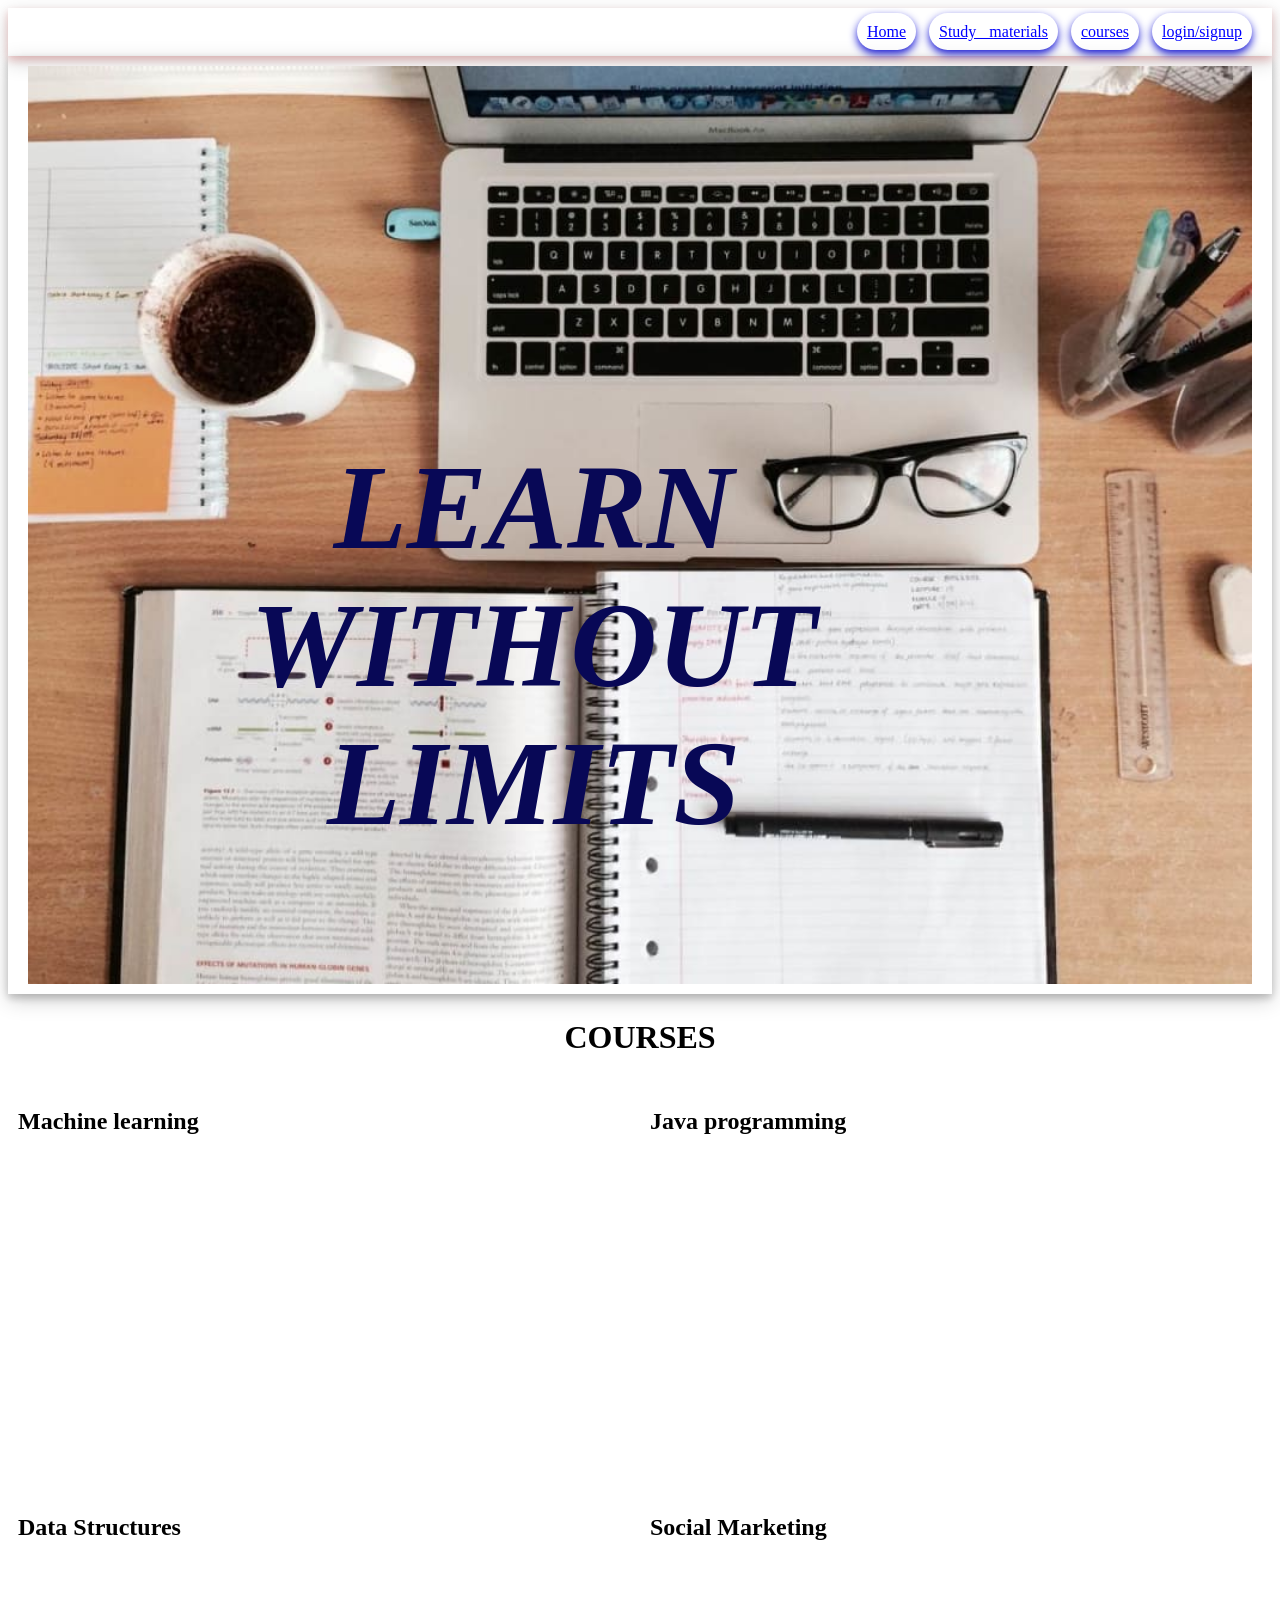
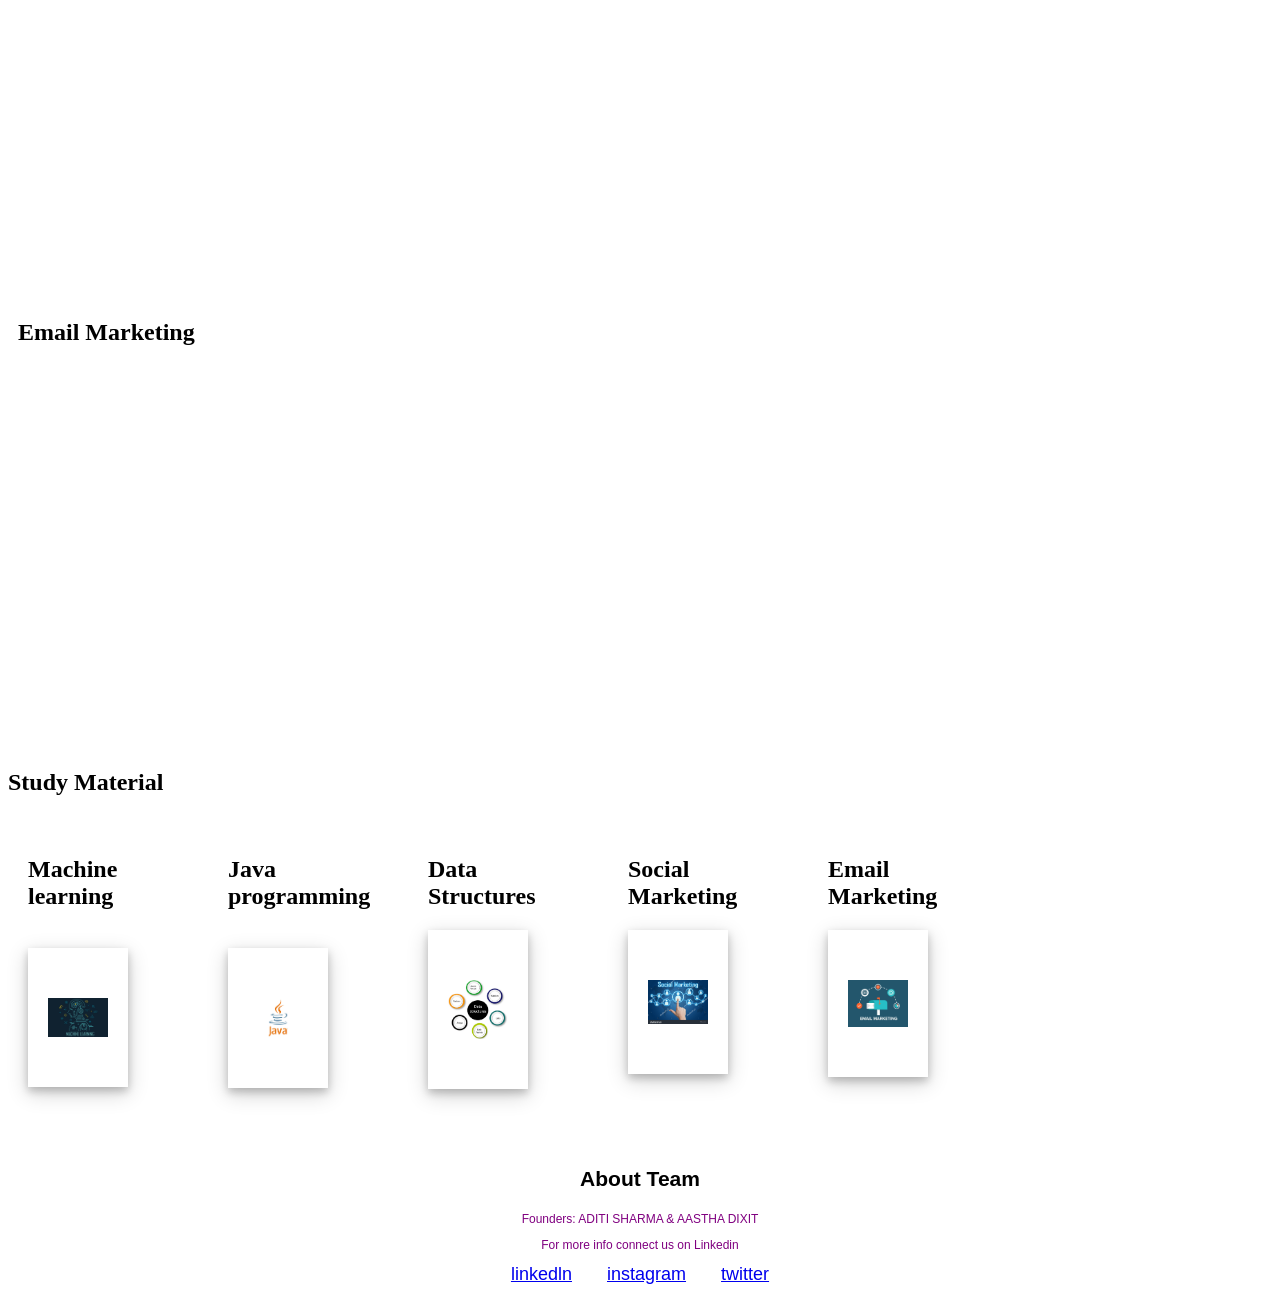
<file: index.html>
<!DOCTYPE html>
<html lang="en">
<head>
    <meta charset="UTF-8">
    <meta http-equiv="X-UA-Compatible" content="IE=edge">
    <meta name="viewport" content="width=device-width, initial-scale=1.0">
    <title>Digitally Destroyed</title>
    <link rel="stylesheet"href="first.css">
    <link
    rel="stylesheet"
    href="https://cdnjs.cloudflare.com/ajax/libs/animate.css/4.1.1/animate.min.css"
  />
</head>
<body>
    <nav>
        
        <a class="first" href="#">Home</a>
        <!-- <a href="#">Students Reviews</a> -->
        <a class="first" href="#">Study materials</a>
        <a class="first" href="courses.html">courses</a>
        <a class="first" href="signup.html">login/signup</a>
    </nav> 
    <!-- <img class="animate__animated animate__bounce" src="front.jpg"  animate-duration: 5s; > -->
<div class="container">
  <img class="animate__animated animate__bounce" src="front.jpg"  animate-duration: 5s; >
    <!-- <img src="front.jpg"  width="1000" height="400"> -->
    <div class="center"><h1>LEARN WITHOUT LIMITS</h1>
      <!-- <P>Start, switch, or advance your career with more than 5,200 courses, Professional Certificates, and degrees from world-class universities and companies. -->

      <!-- </P> -->
    </div>
    <!-- <h1>Digitally Destroyed</h1> -->
  <div>
    <!-- <header> -->
        <!-- <h1>Digitally Destroyed</h1> -->
    <!-- </header> -->

    <!-- <nav> -->
        
        <!-- <a href="#">Home</a> -->
        <!-- <a href="#">Students Reviews</a> -->
        <!-- <a href="#">Study materials</a> -->
        <!-- <a href="#">courses</a> -->
        <!-- <a href="#">login/signup</a> -->
    <!-- </nav>  -->
    <main>
        <h1 class="animate__animated animate__bounce" animate-duration: 5s;>COURSES</h1>
        <div class="row">
            <!-- <div class="row"> -->
                <div class="column1" >
                  <h2>Machine learning</h2>
                  <iframe  class="vedioes" width="560" height="315" src="https://www.youtube.com/embed/i_LwzRVP7bg" title="YouTube video player" frameborder="0" allow="accelerometer; autoplay; clipboard-write; encrypted-media; gyroscope; picture-in-picture" allowfullscreen></iframe>
                  <!-- <p>Some text..</p> -->
                </div>
                <div class="column1" >
                    <h2>Java programming</h2>
                    <iframe class="vedioes"  width="560" height="315" src="https://www.youtube.com/embed/A74TOX803D0" title="YouTube video player" frameborder="0" allow="accelerometer; autoplay; clipboard-write; encrypted-media; gyroscope; picture-in-picture" allowfullscreen></iframe>
                    <!-- <a class="one" href="JAVA PROGRAMMING.pdf" target="blank" ><img src="JAVAIMAGE.png"width="200"></a> -->
                    <!-- <p>Some text..</p> -->
                  </div>
        <!-- <div class="wrapper"> -->
            <!-- <h2>courses</h2> -->
            <!-- <h3><b>For Technical knowledge Purpose</b></h3> -->
            <!-- <ul> -->
            <!-- <div class="home1"> -->
            <!-- <li>MACHINE lEARNING</li> -->
            <div class="column1" >
                <h2>Data Structures</h2>
                <iframe class="vedioes" width="560" height="315" src="https://www.youtube.com/embed/8hly31xKli0" title="YouTube video player" frameborder="0" allow="accelerometer; autoplay; clipboard-write; encrypted-media; gyroscope; picture-in-picture" allowfullscreen></iframe>
                <!-- <a  class="one"href="DATA STRUCTURE.pdf" target="blank" ><img src="DS.webp"width="200"></a> -->
                <!-- <p>Some text..</p> -->
              </div>
              <div class="column1" >
                <h2>Social Marketing</h2>
                <iframe class="vedioes" width="560" height="315" src="https://www.youtube.com/embed/q5ASe_sxRYI" title="YouTube video player" frameborder="0" allow="accelerometer; autoplay; clipboard-write; encrypted-media; gyroscope; picture-in-picture" allowfullscreen></iframe> 
                <!-- <a class="one" href="SOCIALMARKETING1.pdf" target="blank" ><img  src="socialimage.jpg"width="200"></a> -->
                <!-- <a  class="one"href="DATA STRUCTURE.pdf" target="blank" ><img src="DS.webp"width="200"></a> -->
                <!-- <p>Some text..</p> -->
              </div>
              <div class="column1" >
                <h2>Email Marketing</h2>
                <iframe class="vedioes"  width="560" height="315" src="https://www.youtube.com/embed/2yX3Fh7j7is" title="YouTube video player" frameborder="0" allow="accelerometer; autoplay; clipboard-write; encrypted-media; gyroscope; picture-in-picture" allowfullscreen></iframe> 
                <!-- <a class="one" href="email-marketing.pdf" target="blank" ><img src="email-marketing.webp"width="200"></a> -->
                <!-- <a  class="one"href="DATA STRUCTURE.pdf" target="blank" ><img src="DS.webp"width="200"></a> -->
                <!-- <p>Some text..</p> -->
              </div>
           <!-- <iframe  class="vedioes" width="560" height="315" src="https://www.youtube.com/embed/i_LwzRVP7bg" title="YouTube video player" frameborder="0" allow="accelerometer; autoplay; clipboard-write; encrypted-media; gyroscope; picture-in-picture" allowfullscreen></iframe> -->
           <!-- <li>JAVA PROGRAMMING</li> -->
           <!-- <iframe class="vedioes"  width="560" height="315" src="https://www.youtube.com/embed/A74TOX803D0" title="YouTube video player" frameborder="0" allow="accelerometer; autoplay; clipboard-write; encrypted-media; gyroscope; picture-in-picture" allowfullscreen></iframe> -->
           <!-- <li>ALGORITHMS AND DATA STRUCTURES</li> -->
           <!-- <iframe class="vedioes" width="560" height="315" src="https://www.youtube.com/embed/8hly31xKli0" title="YouTube video player" frameborder="0" allow="accelerometer; autoplay; clipboard-write; encrypted-media; gyroscope; picture-in-picture" allowfullscreen></iframe> -->
           <!-- </div> -->
           <!-- <br> -->

           <!-- <br> -->
           <br>
           <!-- <div class="home2"> -->
           <!-- <h3><b>For Marketing Purpose</b></h3> -->
           <!-- <li>SOCIAL MARKETING</li> -->
           <!-- <iframe class="vedioes" width="560" height="315" src="https://www.youtube.com/embed/q5ASe_sxRYI" title="YouTube video player" frameborder="0" allow="accelerometer; autoplay; clipboard-write; encrypted-media; gyroscope; picture-in-picture" allowfullscreen></iframe> -->
           <!-- <li>EMAIL MARKETING</li> -->
           <!-- <iframe class="vedioes"  width="560" height="315" src="https://www.youtube.com/embed/2yX3Fh7j7is" title="YouTube video player" frameborder="0" allow="accelerometer; autoplay; clipboard-write; encrypted-media; gyroscope; picture-in-picture" allowfullscreen></iframe> -->
           <!-- </div> -->
        <!-- </ul> -->
            <!-- </div> -->
        <!-- </div> -->
            </main>
        </main>
        <!-- <section > -->
            <!-- <h2>courses</h2> -->
            <!-- <h3><b>For Technical knowledge Purpose</b></h3> -->
            <!-- <iframe class="vedioes" width="560" height="315" src="https://www.youtube.com/embed/i_LwzRVP7bg" title="YouTube video player" frameborder="0" allow="accelerometer; autoplay; clipboard-write; encrypted-media; gyroscope; picture-in-picture" allowfullscreen></iframe> -->
            <!-- <iframe class="vedioes"  width="560" height="315" src="https://www.youtube.com/embed/A74TOX803D0" title="YouTube video player" frameborder="0" allow="accelerometer; autoplay; clipboard-write; encrypted-media; gyroscope; picture-in-picture" allowfullscreen></iframe> -->
            <!-- <iframe class="vedioes" width="560" height="315" src="https://www.youtube.com/embed/8hly31xKli0" title="YouTube video player" frameborder="0" allow="accelerometer; autoplay; clipboard-write; encrypted-media; gyroscope; picture-in-picture" allowfullscreen></iframe> -->
            <!-- <video src="river - 57400.mp4" controls width="33%"></video> -->
            <br>
            <br>
            <br>
            <!-- <h3><b>For Marketing Purpose</b></h3> -->
            <!-- <iframe class="vedioes" width="560" height="315" src="https://www.youtube.com/embed/q5ASe_sxRYI" title="YouTube video player" frameborder="0" allow="accelerometer; autoplay; clipboard-write; encrypted-media; gyroscope; picture-in-picture" allowfullscreen></iframe> -->
            <!-- <iframe class="vedioes"  width="560" height="315" src="https://www.youtube.com/embed/2yX3Fh7j7is" title="YouTube video player" frameborder="0" allow="accelerometer; autoplay; clipboard-write; encrypted-media; gyroscope; picture-in-picture" allowfullscreen></iframe> -->
            <!-- <video src="river - 57400.mp4" controls width="33%"></video> -->
            <!-- <video src="river - 57400.mp4" controls width="33%"></video> -->
            <!-- <video src="river - 57400.mp4" controls width="33%"></video> -->
        </section>
        <!-- <section> -->
            <!-- <h2> Students reviews </h2> -->
            <!-- <iframe width="33%" height="33%" src="https://www.youtube.com/embed/_Y4FAZycQcQ" title="YouTube video player" frameborder="0" allow="accelerometer; autoplay; clipboard-write; encrypted-media; gyroscope; picture-in-picture" allowfullscreen></iframe> -->
            <!-- <iframe width="33%" height="33%" src="https://www.youtube.com/embed/_Y4FAZycQcQ" title="YouTube video player" frameborder="0" allow="accelerometer; autoplay; clipboard-write; encrypted-media; gyroscope; picture-in-picture" allowfullscreen></iframe> -->
            <!-- <iframe width="33%" height="33%" src="https://www.youtube.com/embed/_Y4FAZycQcQ" title="YouTube video player" frameborder="0" allow="accelerometer; autoplay; clipboard-write; encrypted-media; gyroscope; picture-in-picture" allowfullscreen></iframe> -->
            <!-- <br> -->
            <!-- <br> -->
            <!-- <br> -->
            <!-- <iframe width="33%" height="33%" src="https://www.youtube.com/embed/_Y4FAZycQcQ" title="YouTube video player" frameborder="0" allow="accelerometer; autoplay; clipboard-write; encrypted-media; gyroscope; picture-in-picture" allowfullscreen></iframe> -->
            <!-- <iframe width="33%" height="33%" src="https://www.youtube.com/embed/_Y4FAZycQcQ" title="YouTube video player" frameborder="0" allow="accelerometer; autoplay; clipboard-write; encrypted-media; gyroscope; picture-in-picture" allowfullscreen></iframe> -->
          <!--   <iframe width="33%" height="33%" src="https://www.youtube.com/embed/_Y4FAZycQcQ" title="YouTube video player" frameborder="0" allow="accelerometer; autoplay; clipboard-write; encrypted-media; gyroscope; picture-in-picture" allowfullscreen></iframe> -->
            
        <!-- </section> -->
        <section>
            <h2> Study Material</h2>
            <div class="row">
                
                <div class="column" >
                  <h2>Machine learning</h2><br>
                  <a class="one" href="MACHINE LEARNING(R17A0534).pdf"  width="560" height="315" target="blank" ><img class="three" src="MACHINELEARN.jpeg"alt="Cinque Terre" width="1000" height="400"></a>
                  <!-- <p>Some text..</p> -->
                </div>
                <div class="column" >
                  <h2>Java programming</h2><br>
                  <a class="one" href="JAVA PROGRAMMING.pdf"  width="560" height="315" target="blank" ><img class="three"  src="JAVAIMAGE.png"alt="Cinque Terre" width="1000" height="400"></a>
                  <!-- <p>Some text..</p> --><br>
                </div>
                <div class="column" >
                  <h2>Data Structures</h2>
                  <a  class="one"href="DATA STRUCTURE.pdf"  width="560" height="315" target="blank" ><img class="three"  src="DS.webp"alt="Cinque Terre" width="1000" height="400"></a>
                  <!-- <p>Some text..</p> -->
                </div>
            <!-- </div> -->
            <!-- <a class="one" href="MACHINE LEARNING(R17A0534).pdf"target="blank" ><img  src="MACHINELEARN.jpeg"width="200"></a> -->
            <!-- <a class="one" href="JAVA PROGRAMMING.pdf" target="blank" ><img src="JAVAIMAGE.png"width="200"></a> -->
            <!-- <a  class="one"href="DATA STRUCTURE.pdf" target="blank" ><img src="DS.webp"width="200"></a> -->
            <!-- <br> -->
            <!-- <br> -->
            <!-- <br> -->
            <!-- <div class="row"> -->
            <div class="column" >
                <h2>Social Marketing</h2>
                <a class="one" href="SOCIALMARKETING1.pdf"  width="560" height="315" target="blank" ><img class="three"  src="socialimage.jpg"alt="Cinque Terre" width="1000" height="400"></a>
              
                <!-- <a  class="one"href="DATA STRUCTURE.pdf" target="blank" ><img src="DS.webp"width="200"></a> -->
                <!-- <p>Some text..</p> -->
              </div>
            <!-- <a class="one" href="SOCIALMARKETING1.pdf" target="blank" ><img  src="socialimage.jpg"width="200"></a> -->
            <div class="column" >
                <h2>Email Marketing</h2>
                <a class="one" href="email-marketing.pdf"  width="560" height="315" target="blank" ><img  class="three" src="email-marketing.webp"alt="Cinque Terre" width="1000" height="400"></a>
                <!-- <a  class="one"href="DATA STRUCTURE.pdf" target="blank" ><img src="DS.webp"width="200"></a> -->
                <!-- <p>Some text..</p> -->
                <br>
              </div>
            <!-- <a class="one" href="email-marketing.pdf" target="blank" ><img src="email-marketing"width="200"></a> -->
            <!-- <a href="Class-6-Basic-Programs-for-Half-Yearly-2019.pdf" target="blank" ><img src="notes image.png"width="200"></a> -->
</div>
        </section>
        <!-- <section > -->
            <!-- <div class="container1"> -->
                <!-- <img src="MIET_Logo.png" alt="Cinque Terre" width="1000" height="400"> -->
                <!-- <div class="center">Meerut Institue of Engineering and Technology</div> -->
                <!-- <h1>Digitally Destroyed</h1> -->
              <!-- </div> -->
              <!-- <br> -->
              <!-- <br> -->
              <!-- <br> -->
            <!-- <a class="two" href="https://in.linkedin.com/school/mietgroup/">linkedln</a> &nbsp; &nbsp; &nbsp;
            <a class="two" href="https://www.instagram.com/mietmeerut/?hl=en">instagram</a> &nbsp; &nbsp; &nbsp;
            <a class="two" href="https://twitter.com/miet_group?lang=en">twitter</a> -->
            <!-- <p>The flagship Institute of the group, Meerut Institute of Engineering & Technology (MIET), has officially been ranked as the 4th best Engineering College in Uttar Pradesh by AKTU.</p> -->
        <!-- </div> -->
        <!-- </section> -->
    </main>
    <footer>
      <div class="about">
        <h3>About Team</h3>
        <p>Founders: ADITI SHARMA & AASTHA DIXIT</p>
        <p>For more info connect us on Linkedin</p>
            <a class="two" href="https://in.linkedin.com/school/mietgroup/">linkedln</a> &nbsp; &nbsp; &nbsp;
            <a class="two" href="https://www.instagram.com/mietmeerut/?hl=en">instagram</a> &nbsp; &nbsp; &nbsp;
            <a class="two" href="https://twitter.com/miet_group?lang=en">twitter</a>
        <!-- <button onclick="document.location='https://www.linkedin.com/in/aditi-sharma-338bb720b"><img src="https://image.flaticon.com/icons/png/512/61/61109.png" style="width: 20px; height:20px;">ADITI SHARMA</button> -->
        <!-- <button onclick="document.location='https://www.linkedin.com/in/somya-710bab20b"><img src="https://image.flaticon.com/icons/png/512/61/61109.png" style ="width:20px; height:20px;">SOMYA</button> -->
        <!-- <hr style="height:3px; background-color: white;"> -->
      </div>
      <!-- <table style="width: 100%;"> -->
        <!-- <tbody> -->
        <!-- <tr> -->
        
        
    
        <!-- <td style="width:1%;"> <img src="https://i.pinimg.com/originals/70/f0/80/70f08011d236f82468b8023e44b70f64.jpg"> 
        <td style="width: 60%;"> -->
        <!-- <p style="text-align: left; font-size:20px;">DIALECT</p> -->
       
        <!-- <td> <img src="https://images.urbanclap.com/image/upload/categories/category_v2/category_7f907eb0.png" alt="Play Store"></td> -->
        <!-- <td><img src="https://images.urbanclap.com/image/upload/categories/category_v2/category_7f741d10.png" alt="App Store" ></td> -->
      <!-- </tr> -->
        <!-- </tbody> -->
        <!-- </table> -->
    </footer>
    <!-- <footer style="background-color: black;">
        <a href="#"  >FAQ</a>&nbsp; &nbsp; &nbsp;&nbsp; &nbsp; &nbsp;
        <a href="#">Contact us</a>&nbsp; &nbsp; &nbsp;&nbsp; &nbsp; &nbsp;
        <a href="#">Term of use</a>&nbsp; &nbsp; &nbsp;&nbsp; &nbsp; &nbsp;
        <a href="#">refund policy</a>
    </footer> -->

</body>
</html>
</file>
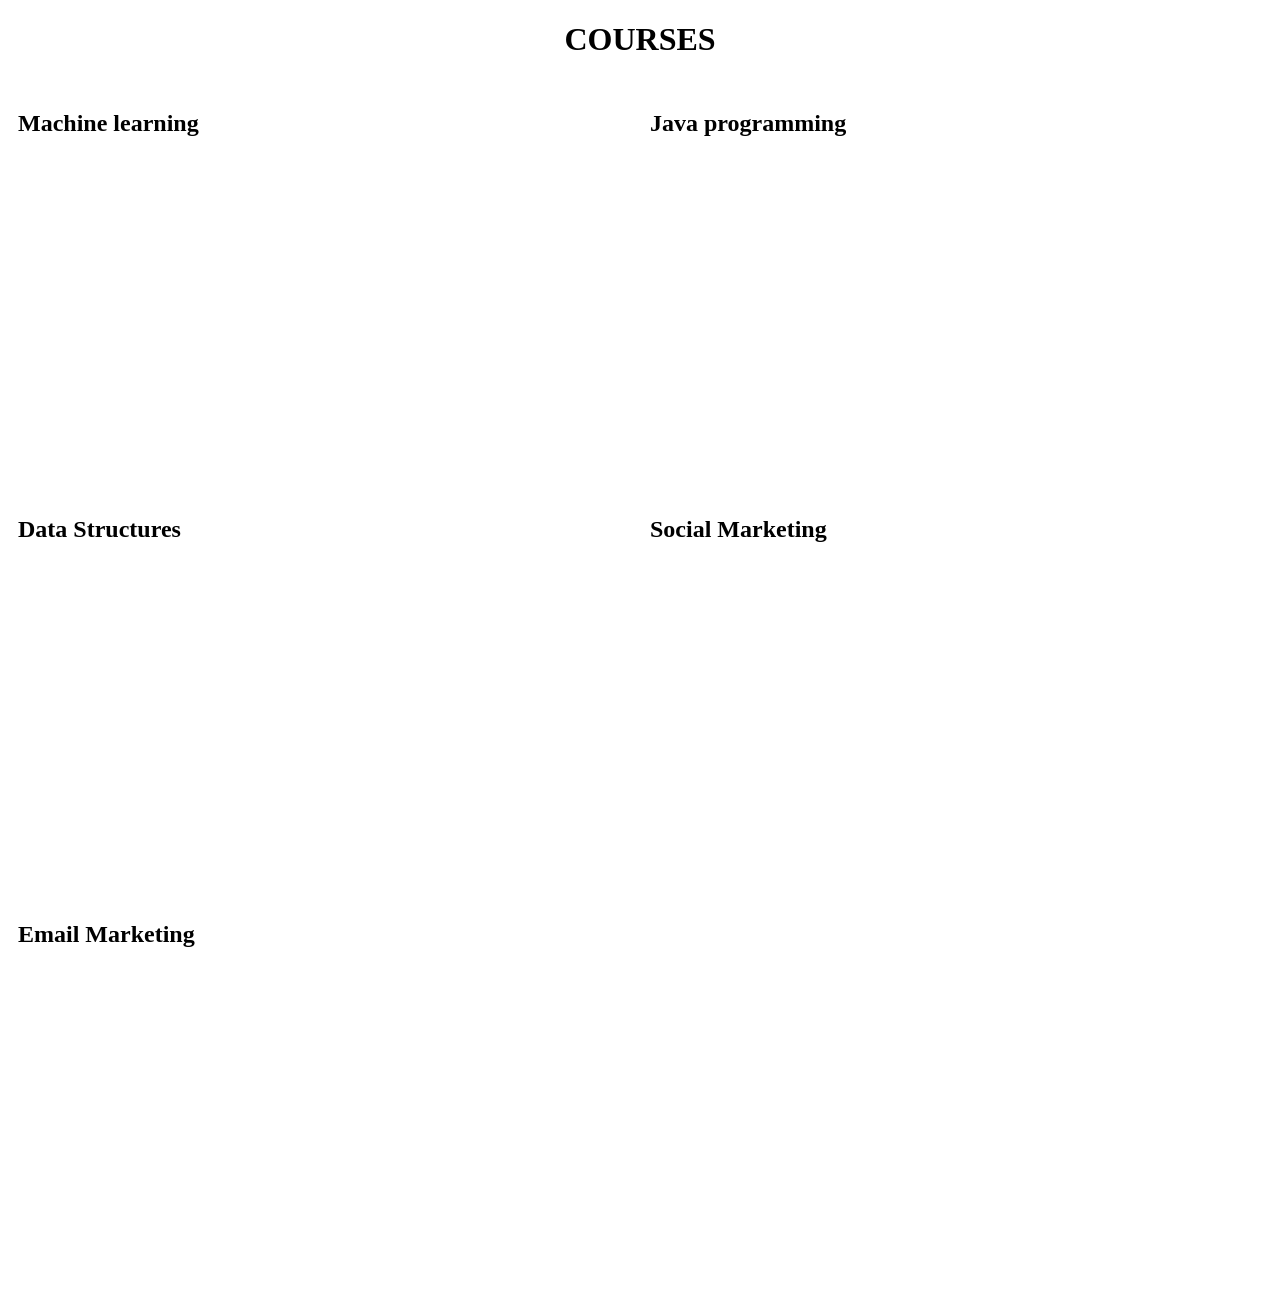
<file: courses.html>
<!DOCTYPE html>
<html lang="en">
<head>
    <meta charset="UTF-8">
    <meta http-equiv="X-UA-Compatible" content="IE=edge">
    <meta name="viewport" content="width=device-width, initial-scale=1.0">
    <link rel="stylesheet"href="first.css">
    <title>courses</title>
</head>
<body>
    <main>
        <h1 class="animate__animated animate__bounce" animate-duration: 5s;>COURSES</h1>
        <div class="row">
            <!-- <div class="row"> -->
                <div class="column1" >
                  <h2>Machine learning</h2>
                  <iframe  class="vedioes" width="560" height="315" src="https://www.youtube.com/embed/i_LwzRVP7bg" title="YouTube video player" frameborder="0" allow="accelerometer; autoplay; clipboard-write; encrypted-media; gyroscope; picture-in-picture" allowfullscreen></iframe>
                  <!-- <p>Some text..</p> -->
                </div>
                <div class="column1" >
                    <h2>Java programming</h2>
                    <iframe class="vedioes"  width="560" height="315" src="https://www.youtube.com/embed/A74TOX803D0" title="YouTube video player" frameborder="0" allow="accelerometer; autoplay; clipboard-write; encrypted-media; gyroscope; picture-in-picture" allowfullscreen></iframe>
                    <!-- <a class="one" href="JAVA PROGRAMMING.pdf" target="blank" ><img src="JAVAIMAGE.png"width="200"></a> -->
                    <!-- <p>Some text..</p> -->
                  </div>
        <!-- <div class="wrapper"> -->
            <!-- <h2>courses</h2> -->
            <!-- <h3><b>For Technical knowledge Purpose</b></h3> -->
            <!-- <ul> -->
            <!-- <div class="home1"> -->
            <!-- <li>MACHINE lEARNING</li> -->
            <div class="column1" >
                <h2>Data Structures</h2>
                <iframe class="vedioes" width="560" height="315" src="https://www.youtube.com/embed/8hly31xKli0" title="YouTube video player" frameborder="0" allow="accelerometer; autoplay; clipboard-write; encrypted-media; gyroscope; picture-in-picture" allowfullscreen></iframe>
                <!-- <a  class="one"href="DATA STRUCTURE.pdf" target="blank" ><img src="DS.webp"width="200"></a> -->
                <!-- <p>Some text..</p> -->
              </div>
              <div class="column1" >
                <h2>Social Marketing</h2>
                <iframe class="vedioes" width="560" height="315" src="https://www.youtube.com/embed/q5ASe_sxRYI" title="YouTube video player" frameborder="0" allow="accelerometer; autoplay; clipboard-write; encrypted-media; gyroscope; picture-in-picture" allowfullscreen></iframe> 
                <!-- <a class="one" href="SOCIALMARKETING1.pdf" target="blank" ><img  src="socialimage.jpg"width="200"></a> -->
                <!-- <a  class="one"href="DATA STRUCTURE.pdf" target="blank" ><img src="DS.webp"width="200"></a> -->
                <!-- <p>Some text..</p> -->
              </div>
              <div class="column1" >
                <h2>Email Marketing</h2>
                <iframe class="vedioes"  width="560" height="315" src="https://www.youtube.com/embed/2yX3Fh7j7is" title="YouTube video player" frameborder="0" allow="accelerometer; autoplay; clipboard-write; encrypted-media; gyroscope; picture-in-picture" allowfullscreen></iframe> 
                <!-- <a class="one" href="email-marketing.pdf" target="blank" ><img src="email-marketing.webp"width="200"></a> -->
                <!-- <a  class="one"href="DATA STRUCTURE.pdf" target="blank" ><img src="DS.webp"width="200"></a> -->
                <!-- <p>Some text..</p> -->
              </div>
           <!-- <iframe  class="vedioes" width="560" height="315" src="https://www.youtube.com/embed/i_LwzRVP7bg" title="YouTube video player" frameborder="0" allow="accelerometer; autoplay; clipboard-write; encrypted-media; gyroscope; picture-in-picture" allowfullscreen></iframe> -->
           <!-- <li>JAVA PROGRAMMING</li> -->
           <!-- <iframe class="vedioes"  width="560" height="315" src="https://www.youtube.com/embed/A74TOX803D0" title="YouTube video player" frameborder="0" allow="accelerometer; autoplay; clipboard-write; encrypted-media; gyroscope; picture-in-picture" allowfullscreen></iframe> -->
           <!-- <li>ALGORITHMS AND DATA STRUCTURES</li> -->
           <!-- <iframe class="vedioes" width="560" height="315" src="https://www.youtube.com/embed/8hly31xKli0" title="YouTube video player" frameborder="0" allow="accelerometer; autoplay; clipboard-write; encrypted-media; gyroscope; picture-in-picture" allowfullscreen></iframe> -->
           <!-- </div> -->
           <!-- <br> -->

           <!-- <br> -->
           <br>
           <!-- <div class="home2"> -->
           <!-- <h3><b>For Marketing Purpose</b></h3> -->
           <!-- <li>SOCIAL MARKETING</li> -->
           <!-- <iframe class="vedioes" width="560" height="315" src="https://www.youtube.com/embed/q5ASe_sxRYI" title="YouTube video player" frameborder="0" allow="accelerometer; autoplay; clipboard-write; encrypted-media; gyroscope; picture-in-picture" allowfullscreen></iframe> -->
           <!-- <li>EMAIL MARKETING</li> -->
           <!-- <iframe class="vedioes"  width="560" height="315" src="https://www.youtube.com/embed/2yX3Fh7j7is" title="YouTube video player" frameborder="0" allow="accelerometer; autoplay; clipboard-write; encrypted-media; gyroscope; picture-in-picture" allowfullscreen></iframe> -->
           <!-- </div> -->
        <!-- </ul> -->
            <!-- </div> -->
        <!-- </div> -->
            </main>
        </main>
    
</body>
</html>
</file>
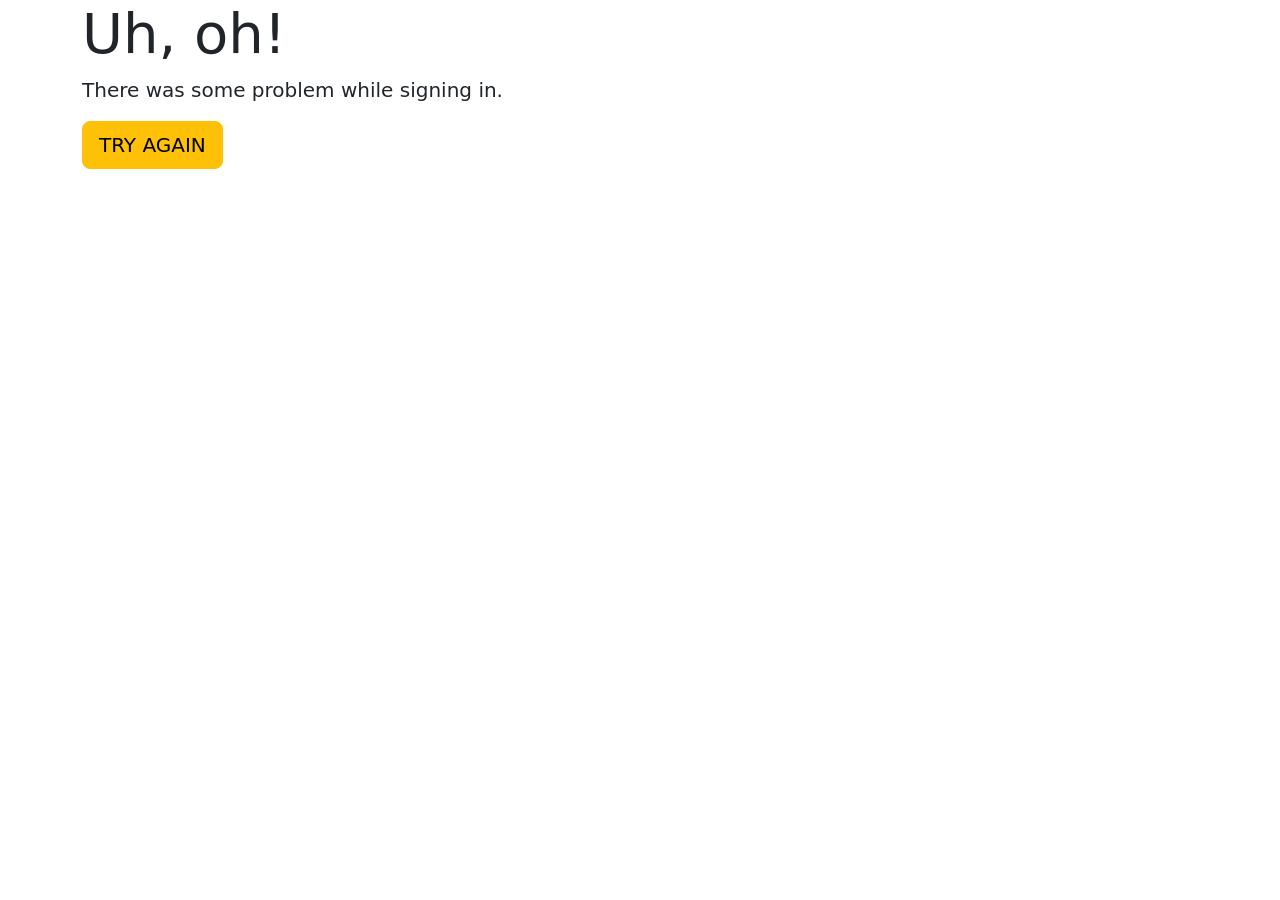
<file: failure.html>
<!DOCTYPE html>
<html lang="en">
<head>
    <meta charset="UTF-8">
    <meta http-equiv="X-UA-Compatible" content="IE=edge">
    <meta name="viewport" content="width=device-width, initial-scale=1.0">
    <title>Failure</title>
    <link href="https://cdn.jsdelivr.net/npm/bootstrap@5.1.3/dist/css/bootstrap.min.css" rel="stylesheet" integrity="sha384-1BmE4kWBq78iYhFldvKuhfTAU6auU8tT94WrHftjDbrCEXSU1oBoqyl2QvZ6jIW3" crossorigin="anonymous">
</head>
    <body>
        <div class="jumbotron jumbotron-fluid">
            <div class="container">

            <h1 class="display-4">Uh, oh!</h1>
            
            
            <p class = "lead">There was some problem while signing in.</p>
            <form action = "/failure" method="post">
                <button class= "btn btn-lg btn-warning" type = "submit" name="button">TRY AGAIN</button>
            </form>            
            
            </div>
          </div>
    </body>
</html>
</file>
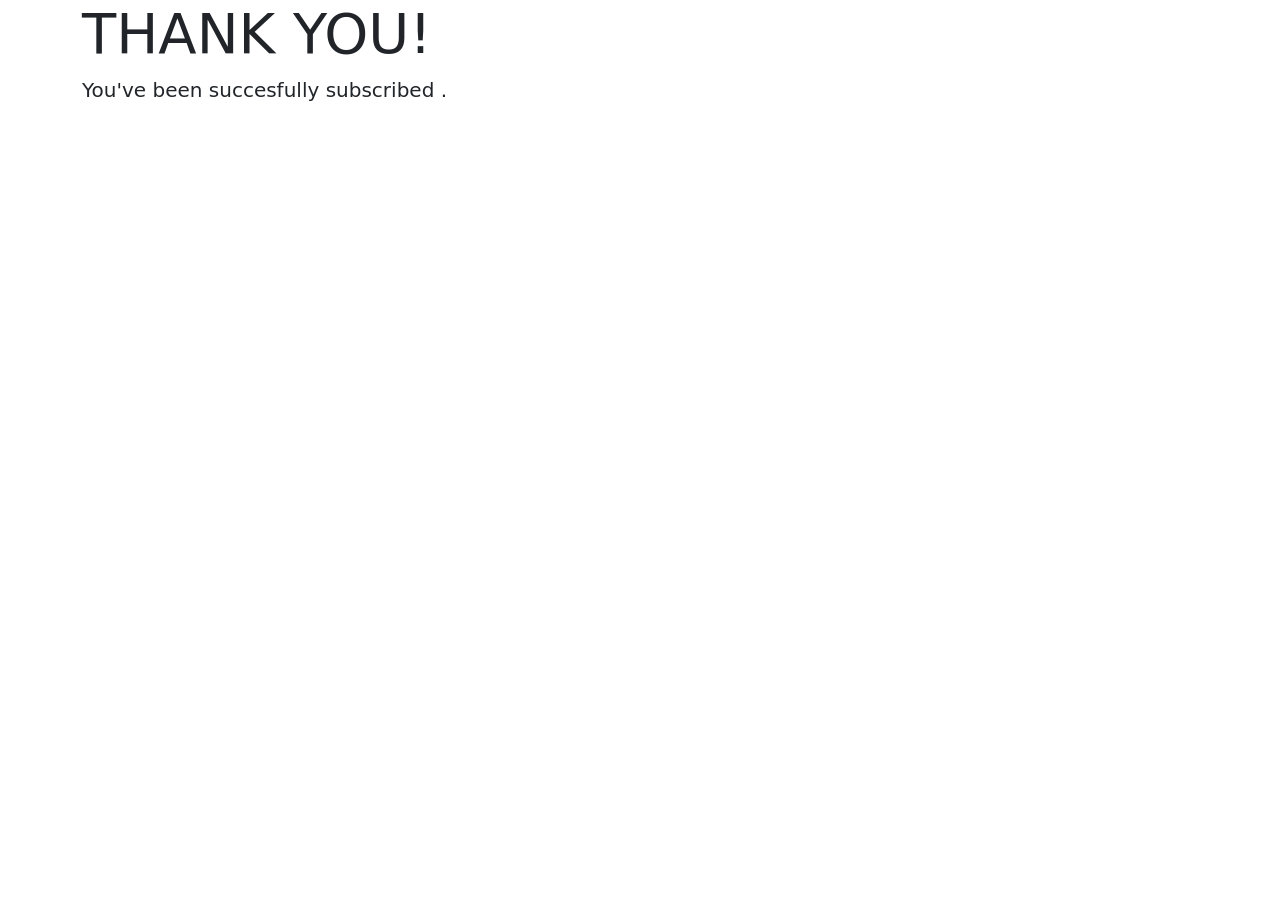
<file: success.html>
<!DOCTYPE html>
<html lang="en">
<head>
    <meta charset="UTF-8">
    
    <meta name="viewport" content="width=device-width, initial-scale=1.0">
    <title>Success</title>
    <link href="https://cdn.jsdelivr.net/npm/bootstrap@5.1.3/dist/css/bootstrap.min.css" rel="stylesheet" integrity="sha384-1BmE4kWBq78iYhFldvKuhfTAU6auU8tT94WrHftjDbrCEXSU1oBoqyl2QvZ6jIW3" crossorigin="anonymous">
    
</head>
<body>
    
        
    <div class="jumbotron jumbotron-fluid">
        <div class="container">
      <b>   <h1 class="display-4">THANK YOU!</h1></b>
          <p class="lead">You've been succesfully subscribed .</p>
        </div>
      </div>
</body>
</html>
</file>
<file: first.css>
nav{
    text-align:right;
    border: 100px;
    word-spacing: 9px;
    /* background-color: rgb(0,0,0); */
    padding: 15px 20px;
    box-shadow: 0 4px 8px 0 rgba(212, 17, 17, 0.2), 0 6px 20px 0 rgba(0, 0, 0, 0.19);
}
.first{
    box-sizing: border-box;
    width: 100px;
    border-radius: 20px;
    height: 100px;
    padding: 10px;
    position: relative;
    box-shadow: 0 4px 8px 0 rgb(26, 26, 215);
}.first:link {
    color:blue;
  }
  
  /* visited link */
  .first:visited {
    color: green;
  }
  
  /* mouse over link */
  .first:hover {
    color: orangered;
  }
  
  /* selected link */
  .first:active {
    color: yellow;
  }

.container {
    position: relative;
  }
  
  .center {
   
    text-transform: uppercase;
    text-align: center;
    border: 5px;
     margin: 20px;
    font-style: italic;
    color: rgb(8, 8, 86);
    font-family: 'Franklin Gothic Medium', 'Arial Narrow', Arial, sans-serif;
    position: absolute;
    top: 20%;
    left: 40%;
    transform: translate(-50%, -50%);
    font-size: 60px;
  }
  /* p{
    text-align: left;
    border: 5px;
     margin: 20px;
    font-style: italic;
    font-size: 20px;
    color: rgb(1, 1, 13); */

    /* font-family: 'Franklin Gothic Medium', 'Arial Narrow', Arial, sans-serif;
    position: absolute;
  } */
  
  img { 
    width: 100%;
    height: auto;
    /* opacity: 0.3; */
    /* background-color: rgb(254, 27, 27); */
    padding: 10px 20px;
    box-shadow: 0 4px 8px 0 rgba(0, 0, 0, 0.2), 0 6px 20px 0 rgba(0, 0, 0, 0.19);
  }
  h3{
    text-align: center;

  }
  video{
    
    background-color: yellow; 
   list-style-type: none;
   text-align: center;
    margin: 0;
    padding: 0;
    display: inline-block;
    box-sizing: border-box;
    width: 50%;
    border-radius: 20px;
    height: 50%;
    padding: 40px;
    position: relative;
    box-shadow: 0 4px 8px 0 rgb(26, 26, 215);
    box-shadow: 0 4px 8px 0 rgba(212, 17, 17, 0.2), 0 6px 20px 0 rgba(0, 0, 0, 0.19);
  }
/* h1{ 
    text-decoration-thickness: bold;
    text-transform: uppercase;
    text-align: center;
    border: 5px;
    shape-margin: 2px;
    font-style: italic;
    color: rgb(8, 8, 86);
    font-family: 'Franklin Gothic Medium', 'Arial Narrow', Arial, sans-serif;
}*/
h1{
  
  font-family: Cambria, Cochin, Georgia, Times, 'Times New Roman', serif;
    text-align: center;
    text-transform:capitalize;
}

* {
    box-sizing: border-box;
  }
  
  /* Create three equal columns that floats next to each other */
  .column {
    float: left;
    width: 200px
    ;
    padding: 20px;
    height: 300px; /* Should be removed. Only for demonstration */
  }
  .column1{
    float:inline-start;
    width: 50%;
    padding: 10px;
    height: auto;
  }
  .three{
    width: 50%;
    height: 100%;
    /* opacity: 0.3; */
    /* background-color: rgb(254, 27, 27); */
    padding: 50px 20px;
    box-shadow: 0 4px 8px 0 rgba(0, 0, 0, 0.2), 0 6px 20px 0 rgba(0, 0, 0, 0.19);
  }
  .container {
    position: relative;
  }
  .two.first:visited{
    color: rgb(49, 49, 155);
  }
  
  /* Clear floats after the columns */
  .row:after {
    content: "";
    display: table;
    clear: both;
  }
  /* .two:visited { */
    /* color: green; */
  /* } */
  /* footer img { */
    /* width: 125px; */
    /* } */
    
    footer p {
    color: purple;
    font-size: 12px;
    }
    
    footer {
      border: 20px;
      text-align: center;
      text-decoration: black;
      font-family: 'Trebuchet MS', 'Lucida Sans Unicode', 'Lucida Grande', 'Lucida Sans', Arial, sans-serif;
      font-size: large;
    padding-top: 30px;
    padding-bottom: 20px;

    }
  /* mouse over link */
  .two:hover {
    color: orangered;
  }
  .three{
    height: auto;
    width:100px
  }
</file>
